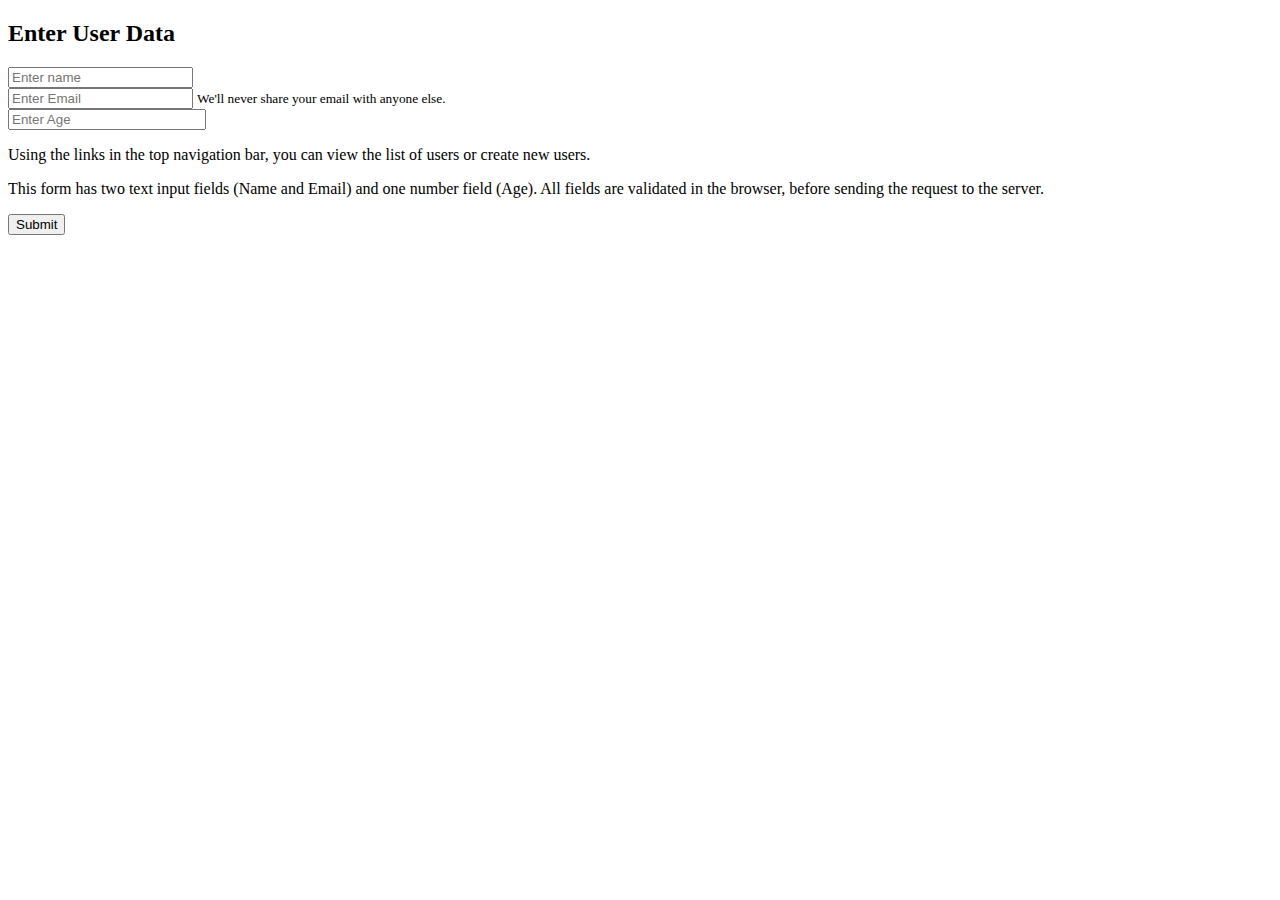
<file: src/main/resources/templates/user/input.html>
<!DOCTYPE html>
<html lang="en" xmlns:th="http://www.thymeleaf.org">
<head th:include="~{/fragments :: head}">
    <title th:text="${pageTitle}"></title>
</head>
<body>
<header th:include="~{/fragments :: header}"></header>
<main>
    <div class="container">
        <form th:action="@{/user}" th:object="${user}" method="post" class="form">

            <h2>Enter User Data</h2>

            <div class="row">
                <div class="user-input col-6">
                    <div class="form-group m-2 p-2">
                        <label for="name" th:text="|Name (max ${userNameLengthMax} chars)|"></label>
                        <input type="text" id="name" class="form-control"
                               th:maxlength="${userNameLengthMax}"
                               th:field="*{name}"
                               placeholder="Enter name" required/>
                    </div>

                    <div class="form-group m-2 p-2">
                        <label for="email" th:text="|Email: (max ${userEmailLengthMax} chars)|"></label>
                        <input type="email" class="form-control" id="email"
                               th:maxlength="${userEmailLengthMax}"
                               th:field="*{email}"
                               aria-describedby="emailHelp"
                               placeholder="Enter Email"
                               required>
                        <small id="emailHelp" class="form-text text-muted">We'll never share your email with anyone
                            else.</small>
                    </div>

                    <div class="form-group m-2 p-2">
                        <label for="age" th:text="|Age: (between ${userAgeLimitMin} and ${userAgeLimitMax})|"></label>
                        <input type="number" id="age" size="4" class="form-control"
                               th:min="${userAgeLimitMin}"
                               th:max="${userAgeLimitMax}"
                               th:field="*{age}"
                               placeholder="Enter Age"
                               style="width: 15%;"
                               required/>
                    </div>

                </div>
                <div class="input-desc col-6">
                    <p>Using the links in the top navigation bar, you can view the list of users or create new
                        users.</p>
                    <p>This form has two text input fields (Name and Email) and one number field (Age). All fields are
                        validated in the browser, before sending the request to the server.</p>
                </div>
            </div>

            <div class="form-group text-end">
                <button type="submit" class="btn btn-primary">Submit</button>
            </div>

        </form>
    </div>
</main>
<footer th:include="~{/fragments :: footer}"></footer>
</body>
</html>
</file>
